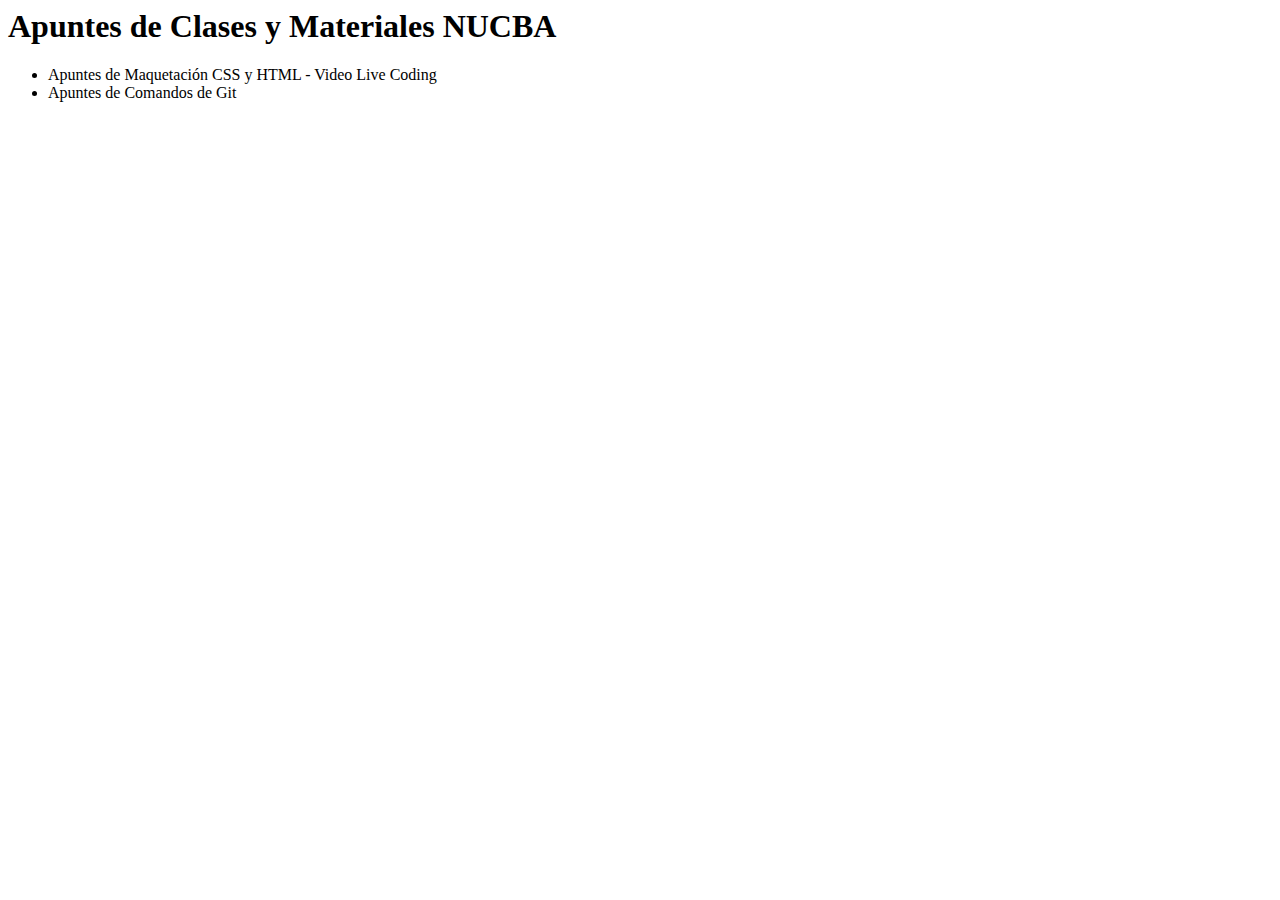
<file: index.html>
<html>
  <h1>Apuntes de Clases y Materiales NUCBA</h1>
  <ul>
    <li>
      <a link="./Anotaciones de maquetacion CSS y HTML/index.html">Apuntes de Maquetación CSS y HTML - Video Live Coding</a>
    </li>
    <li>
      <a link="./ComandosdeGit/index.html">Apuntes de Comandos de Git</a>
    </li>    
  </ul>
  
</html>
</file>
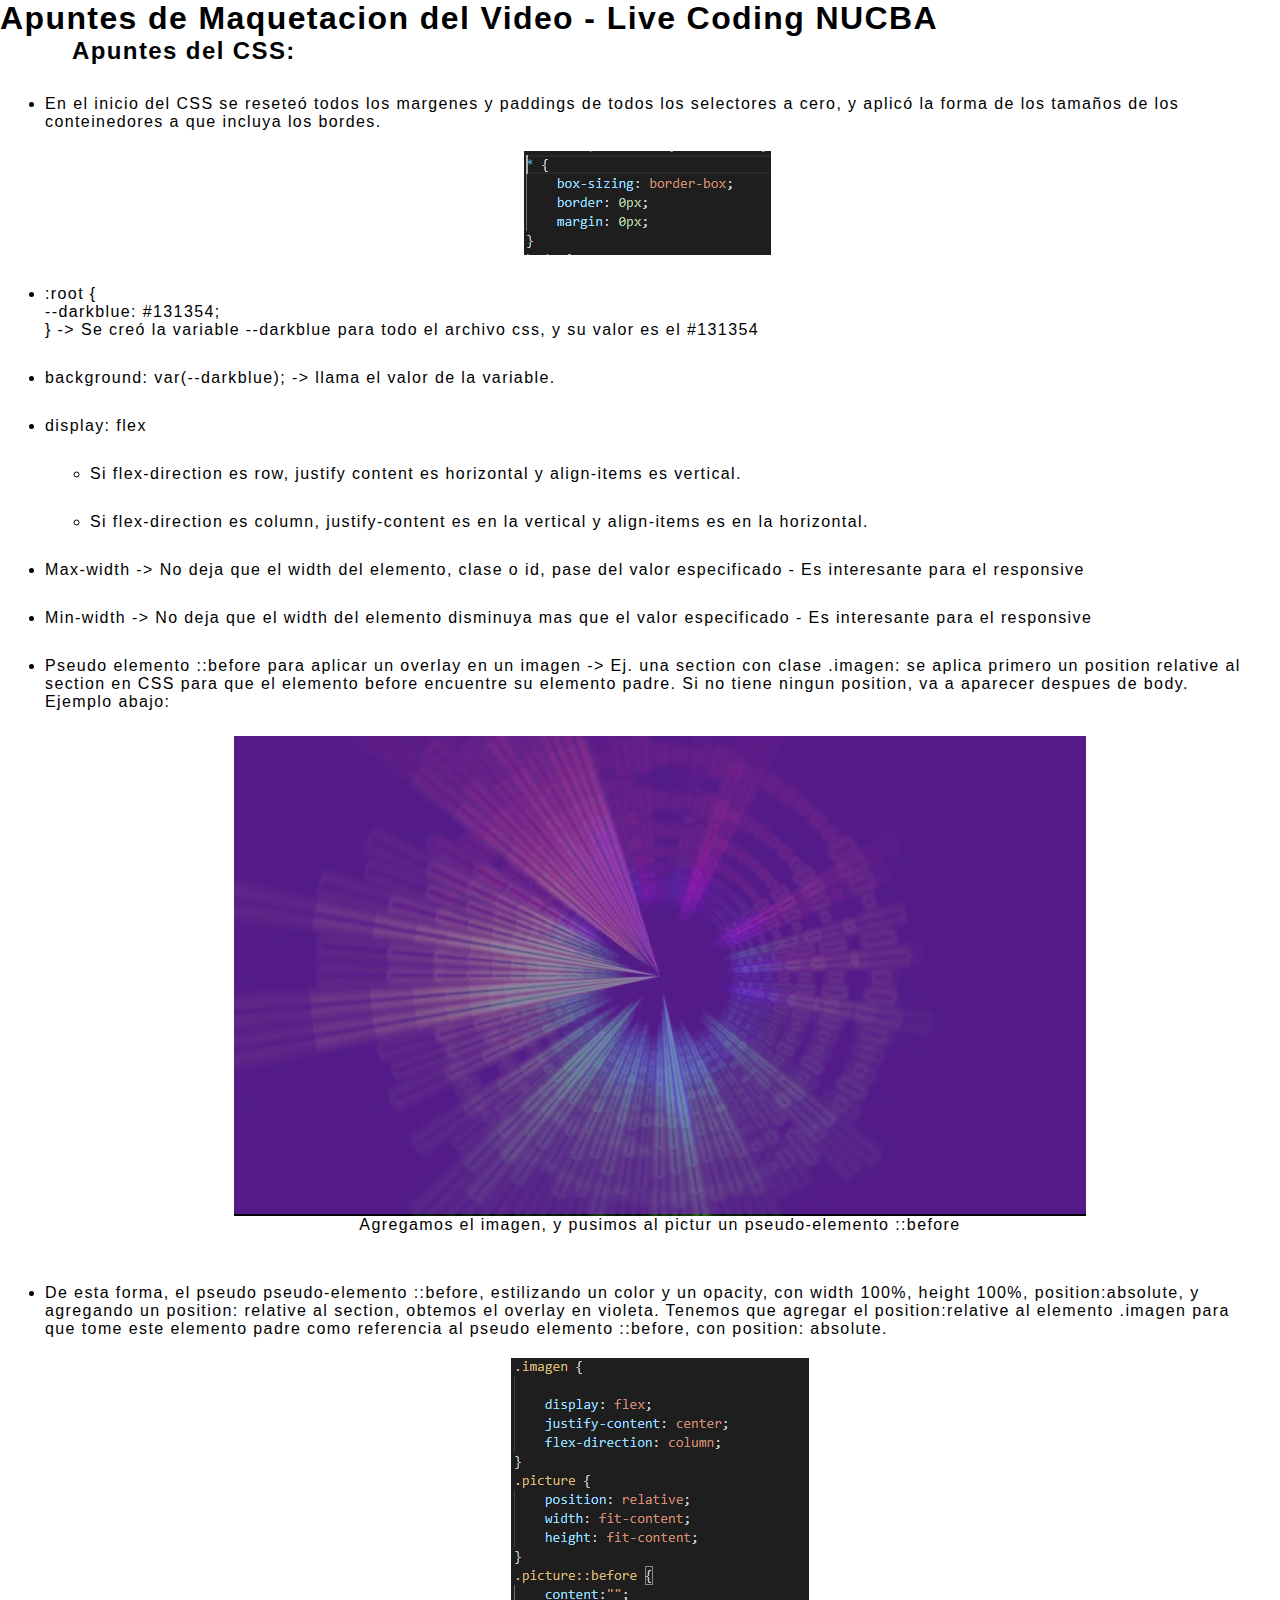
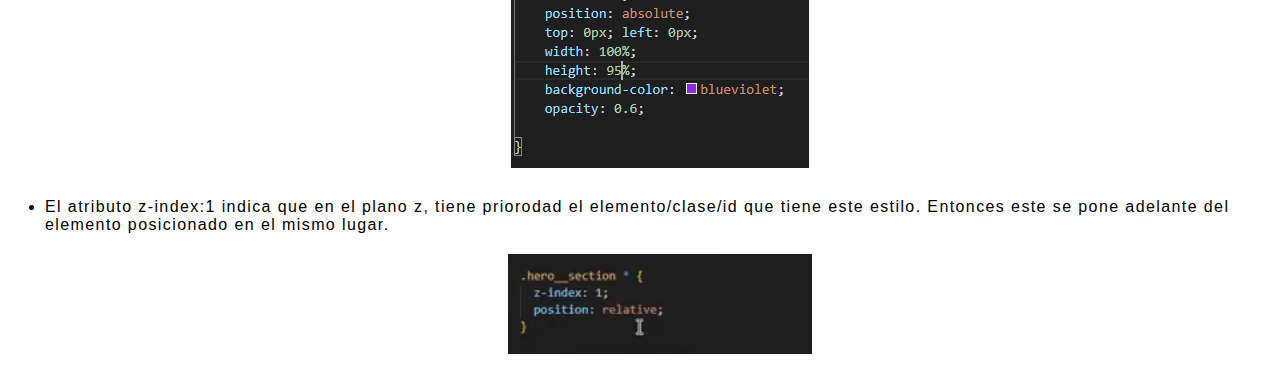
<file: Anotaciones de maquetacion CSS y HTML/index.html>
<!DOCTYPE html>
<html lang="en">
<head>
    <meta charset="UTF-8">
    <meta http-equiv="X-UA-Compatible" content="IE=edge">
    <meta name="viewport" content="width=device-width, initial-scale=1.0">
    <link rel="stylesheet" href="style.css">
    <title>Apuntes de Maquetacion - live Coding - CSS y HTML</title>
</head>
<body>
    <h1>Apuntes de Maquetacion del Video - Live Coding NUCBA</h1>
    <h2>Apuntes del CSS:</h2>
    <ul>
        <li>En el inicio del CSS se reseteó todos los margenes y paddings de todos los selectores a cero, y aplicó la forma de los tamaños de los conteinedores a que incluya los bordes.
            <picture ><img src="./css0.PNG" alt=""></picture>
        </li>
        <li>:root {<br> 
            --darkblue: #131354;<br> 
            } -> Se creó la variable --darkblue para todo el archivo css, y su valor es el #131354</li>
        <li>background: var(--darkblue); -> llama el valor de la variable.</li>
        <li>display: flex
            <ul>
                <li>Si flex-direction es row, justify content es horizontal y align-items es vertical.</li>
                <li>Si flex-direction es column, justify-content es en la vertical y align-items es en la horizontal.</li>
            </ul>
        </li>
        <li>Max-width -> No deja que el width del elemento, clase o id, pase del valor especificado - Es interesante para el responsive</li>
        <li>Min-width -> No deja que el width del elemento disminuya mas que el valor especificado - Es interesante para el responsive</li>
    
    <li>Pseudo elemento ::before para aplicar un overlay en un imagen -> Ej. una section con clase .imagen: se aplica primero un position relative al section en CSS
        para que el elemento before encuentre su elemento padre. Si no tiene ningun position, va a aparecer despues de body. Ejemplo abajo:</li>
    <section class="imagen">
        <picture class="picture1">
            <img src="./spectrum.webp" alt="">
            <legend>Agregamos el imagen, y pusimos al pictur un pseudo-elemento ::before </legend>
        </picture>
    </section>    
    <li>De esta forma, el pseudo pseudo-elemento ::before, estilizando un color y un opacity, con width 100%, height 100%, position:absolute, y agregando un position: relative al section, obtemos el overlay en violeta. Tenemos que agregar el position:relative al elemento .imagen para que tome este elemento padre como referencia al pseudo elemento ::before, con position: absolute.</li>
    <picture><img src="./css1.PNG" alt=""></picture>
    <li>El atributo z-index:1 indica que en el plano z, tiene priorodad el elemento/clase/id que tiene este estilo. Entonces este se pone adelante del elemento posicionado en el mismo lugar.</li>
    <picture><img src="./css2.PNG" alt="" style="height: 100px;"></picture>
    

</body>
</html>
</file>
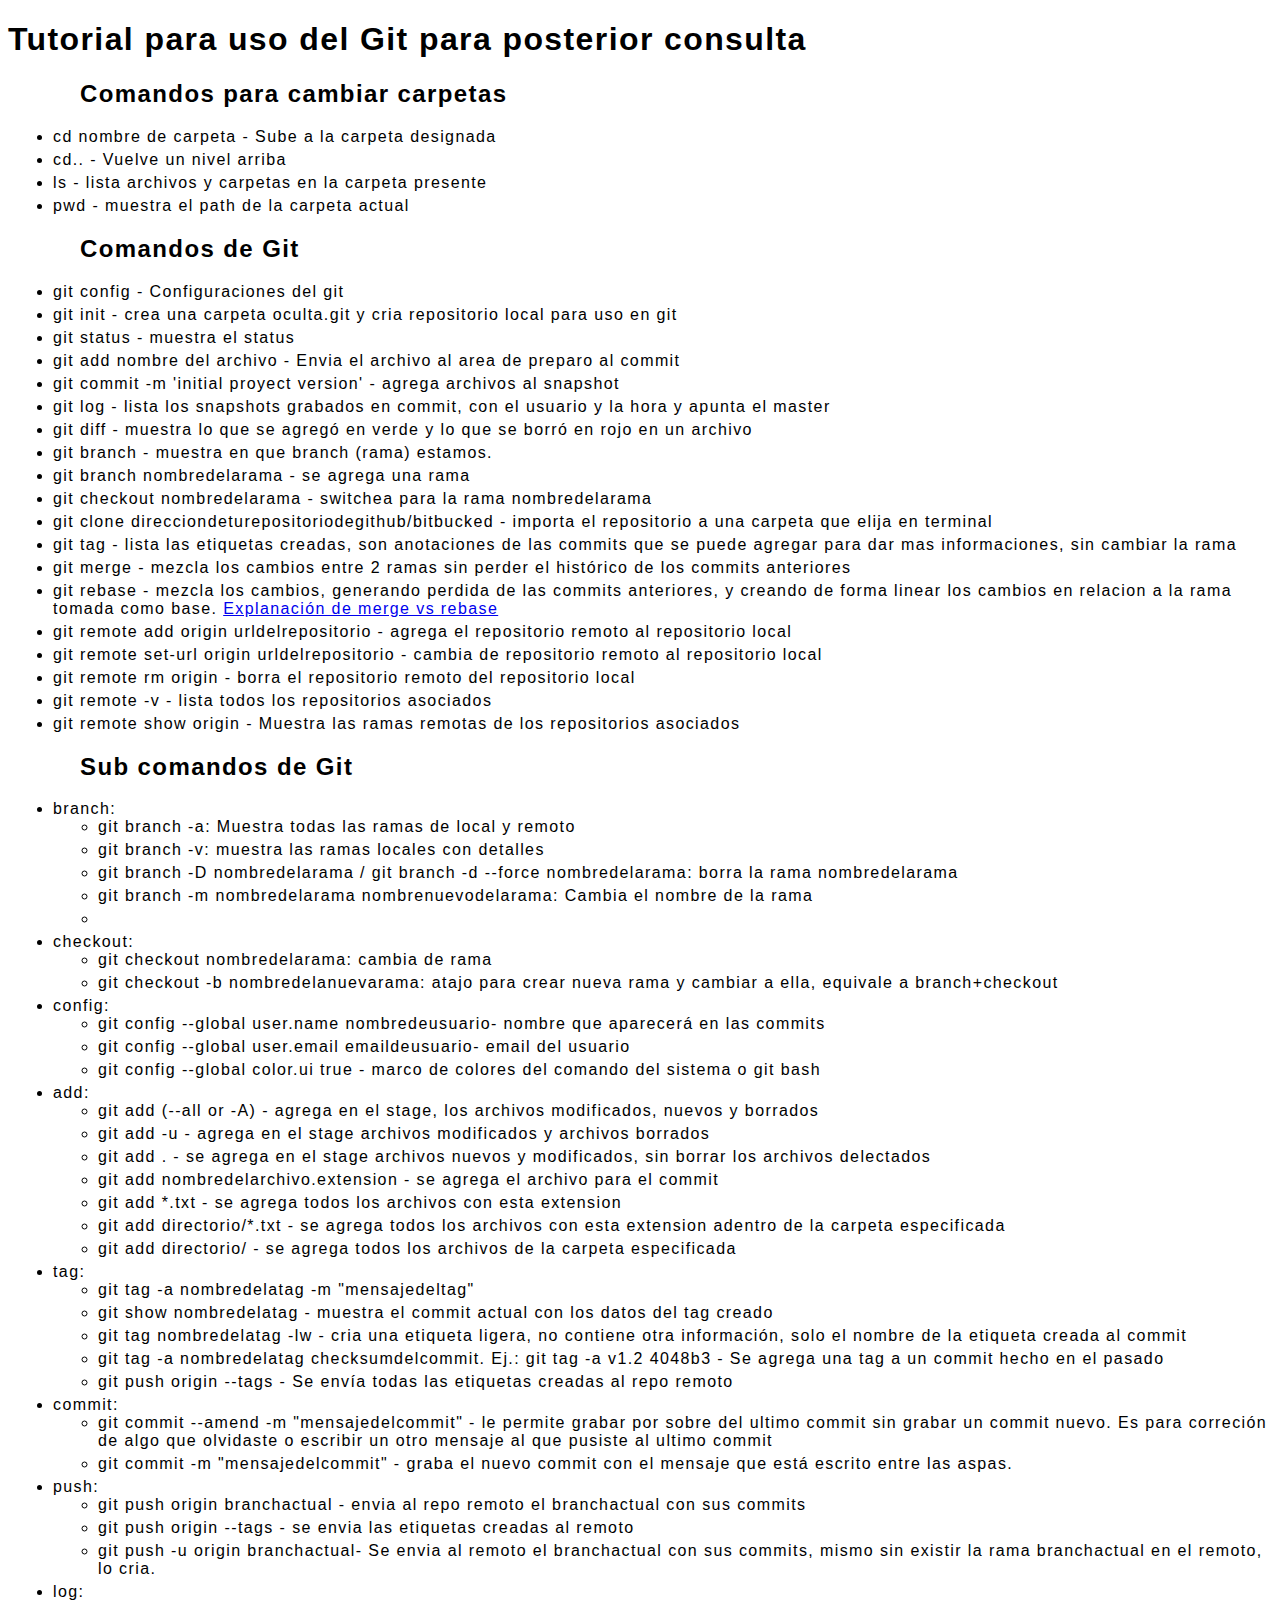
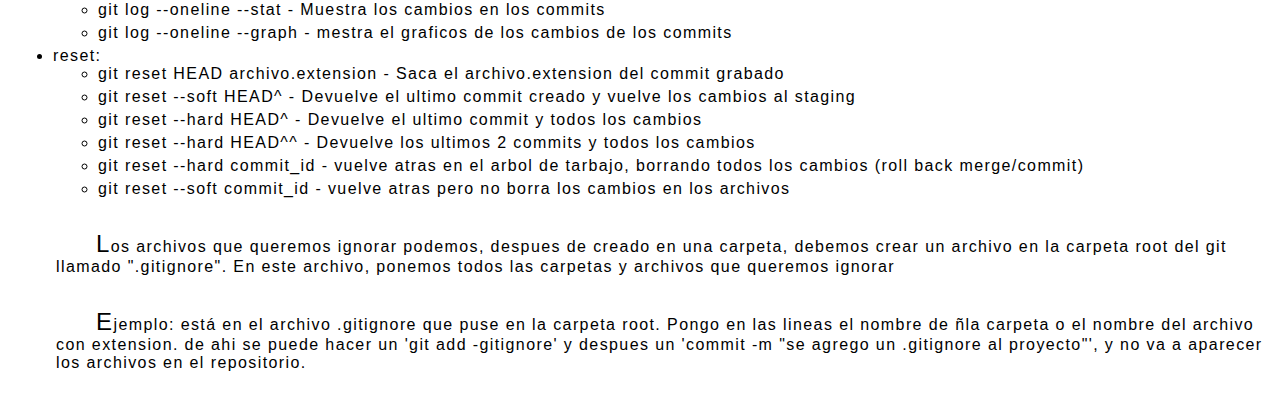
<file: ComandosdeGit/index.html>
<!DOCTYPE html>
<html lang="en">
<head>
    <meta charset="UTF-8">
    <meta http-equiv="X-UA-Compatible" content="IE=edge">
    <meta name="viewport" content="width=device-width, initial-scale=1.0">
    <link rel="stylesheet" href="style.css">
    <title>Comandos y subcomandos de Git - Resumen</title>
</head>
<body>
    <h1>Tutorial para uso del Git para posterior consulta</h1>
    <h2>Comandos para cambiar carpetas</h2>
    <ul>
        <li>cd nombre de carpeta - Sube a la carpeta designada</li>
        <li>cd.. - Vuelve un nivel arriba</li>
        <li>ls - lista archivos y carpetas en la carpeta presente</li>
        <li>pwd - muestra el path de la carpeta actual</li>
    </ul>
    <h2>Comandos de Git</h2>
    <ul>
        <li>git config - Configuraciones del git</li>
        <li>git init - crea una carpeta oculta.git y cria repositorio local para uso en git</li>
        <li>git status - muestra el status</li>
        <li>git add nombre del archivo - Envia el archivo al area de preparo al commit</li>
        <li>git commit -m 'initial proyect version' - agrega archivos al snapshot</li>
        <li>git log - lista los snapshots grabados en commit, con el usuario y la hora y apunta el master</li>
        <li>git diff - muestra lo que se agregó en verde y lo que se borró en rojo en un archivo</li>
        <li>git branch - muestra en que branch (rama) estamos.</li>
        <li>git branch nombredelarama - se agrega una rama</li>
        <li>git checkout nombredelarama - switchea para la rama nombredelarama</li>
        <li>git clone direcciondeturepositoriodegithub/bitbucked - importa el repositorio a una carpeta que elija en terminal</li>
        <li>git tag - lista las etiquetas creadas, son anotaciones de las commits que se puede agregar para dar mas informaciones, sin cambiar la rama</li>
        <li>git merge - mezcla los cambios entre 2 ramas sin perder el histórico de los commits anteriores</li>
        <li>git rebase - mezcla los cambios, generando perdida de las commits anteriores, y creando de forma linear los cambios en relacion a la rama tomada como base. <a href="https://betterprogramming.pub/differences-between-git-merge-and-rebase-and-why-you-should-care-ae41d96237b6">Explanación de merge vs rebase </a></li>
        <li>git remote add origin urldelrepositorio - agrega el repositorio remoto al repositorio local</li>
        <li>git remote set-url origin urldelrepositorio - cambia de repositorio remoto al repositorio local</li>
        <li>git remote rm origin - borra el repositorio remoto del repositorio local</li>
        <li>git remote -v - lista todos los repositorios asociados</li>
        <li>git remote show origin - Muestra las ramas remotas de los repositorios asociados</li>
    </ul>

    
    <h2>Sub comandos de Git</h2>
    <ul>
        <li>
            branch:
            <ul>
                <li>git branch -a: Muestra todas las ramas de local y remoto</li>
                <li>git branch -v: muestra las ramas locales con detalles</li>
                <li>git branch -D nombredelarama / git branch -d --force nombredelarama: borra la rama nombredelarama</li>
                <li>git branch -m nombredelarama nombrenuevodelarama: Cambia el nombre de la rama</li>
                <li></li>
            </ul>
        </li>
        <li>
            checkout:
            <ul>
                <li>git checkout nombredelarama: cambia de rama</li>
                <li>git checkout -b nombredelanuevarama: atajo para crear nueva rama y cambiar a ella, equivale a branch+checkout</li>
                
            </ul>
        </li>
        <li>
            config:
            <ul>
                <li>git config --global user.name nombredeusuario- nombre que aparecerá en las commits</li>
                <li>git config --global user.email emaildeusuario- email del usuario</li>
                <li>git config --global color.ui true - marco de colores del comando del sistema o git bash</li>
            </ul>
        </li>
        <li>
            add:
            <ul>
                <li>git add (--all or -A) - agrega en el stage, los archivos modificados, nuevos y borrados</li>
                <li>git add -u - agrega en el stage archivos modificados y archivos borrados</li>
                <li>git add . - se agrega en el stage archivos nuevos y modificados, sin borrar los archivos delectados </li>
                <li>git add nombredelarchivo.extension - se agrega el archivo para el commit</li>
                <li>git add *.txt - se agrega todos los archivos con esta extension</li>
                <li>git add directorio/*.txt - se agrega todos los archivos con esta extension adentro de la carpeta especificada</li>
                <li>git add directorio/  - se agrega todos los archivos de la carpeta especificada</li>
            </ul>
        </li>
        <li>
            tag:
            <ul>
                <li>git tag -a nombredelatag -m "mensajedeltag"</li>
                <li>git show nombredelatag - muestra el commit actual con los datos del tag creado</li>
                <li>git tag nombredelatag -lw - cria una etiqueta ligera, no contiene otra información, solo el nombre de la etiqueta creada al commit</li>
                <li>git tag -a nombredelatag checksumdelcommit. Ej.: git tag -a v1.2 4048b3 - Se agrega una tag a un commit hecho en el pasado</li>
                <li>git push origin --tags - Se envía todas las etiquetas creadas al repo remoto</li>
            </ul>
        </li>
        <li>
            commit:
            <ul>
                <li>git commit --amend -m "mensajedelcommit" - le permite grabar por sobre del ultimo commit sin grabar un commit nuevo. Es para correción de algo que olvidaste o escribir un otro mensaje al que pusiste al ultimo commit</li>
                <li>git commit -m "mensajedelcommit" - graba el nuevo commit con el mensaje que está escrito entre las aspas.</li>
            </ul>
        </li>
        <li>
            push:
            <ul>
                <li>git push origin branchactual - envia al repo remoto el branchactual con sus commits</li>
                <li>git push origin --tags - se envia las etiquetas creadas al remoto</li>
                <li>git push -u origin branchactual- Se envia al remoto el branchactual con sus commits, mismo sin existir la rama branchactual en el remoto, lo cria.</li>
            </ul>
        </li>
        <li>
            log:
            <ul>
                <li>git log --oneline --stat - Muestra los cambios en los commits</li>
                <li>git log --oneline --graph - mestra el graficos de los cambios de los commits</li>
            </ul>
        </li>
        <li>
            reset:
            <ul>
                <li>git reset HEAD archivo.extension - Saca el archivo.extension del commit grabado</li>
                <li>git reset --soft HEAD^ - Devuelve el ultimo commit creado y vuelve los cambios al staging</li>
                <li>git reset --hard HEAD^ - Devuelve el ultimo commit y todos los cambios</li>
                <li>git reset --hard HEAD^^ - Devuelve los ultimos 2 commits y todos los cambios</li>
                <li>git reset --hard commit_id - vuelve atras en el arbol de tarbajo, borrando todos los cambios (roll back merge/commit)</li>
                <li>git reset --soft commit_id - vuelve atras pero no borra los cambios en los archivos</li>
            </ul>
        </li>
    </ul>
    <p>Los archivos que queremos ignorar podemos, despues de creado en una carpeta, debemos crear un archivo en la carpeta root del git llamado ".gitignore". 
        En este archivo, ponemos todos las carpetas y archivos que queremos ignorar </p>
        <p>Ejemplo: está en el archivo .gitignore que puse en la carpeta root. Pongo en las lineas el nombre de ñla carpeta o el nombre del archivo con extension.
            de ahi se puede hacer un 'git add -gitignore' y despues un 'commit -m "se agrego un .gitignore al proyecto"', y no va a aparecer los archivos en el repositorio. 
        </p>
        
</body>
</html>
</file>
<file: Anotaciones de maquetacion CSS y HTML/style.css>
* {
    box-sizing: border-box;
    border: 0px;
    margin: 0px;
}
body {
    letter-spacing: 1.4px;
    font-family: -apple-system, BlinkMacSystemFont, 'Segoe UI', Roboto, Oxygen, Ubuntu, Cantarell, 'Open Sans', 'Helvetica Neue', sans-serif;
}
li {
    margin: 30px 30px 5px 5px
}
h2 {
    margin-inline-start: 3em;
    margin-inline-end: auto;
}
p {
    margin: 2em auto 2em 3em;
    text-indent: 2.5rem;
}
p::first-letter  {
    font-size: x-large;
}
.imagen {
    
    display: flex; 
    justify-content: center;
    flex-direction: column;
    align-items: center;
}
picture {
    display: flex;
    flex-direction: column;
    align-items: center;
    margin: 20px 0px;
}
.picture1 {
    position: relative;
    width: fit-content;
    height: fit-content;
}
.picture1::before {
    content:"";
    position: absolute;
    top: 0px; left: 0px;
    width: 100%;
    height: 96%;
    background-color: blueviolet;
    opacity: 0.6;

}
</file>
<file: ComandosdeGit/style.css>
body {
    letter-spacing: 1.4px;
    font-family: -apple-system, BlinkMacSystemFont, 'Segoe UI', Roboto, Oxygen, Ubuntu, Cantarell, 'Open Sans', 'Helvetica Neue', sans-serif;
}
li {
    margin: 0 0px 5px 5px
}
h2 {
    margin-inline-start: 3em;
    margin-inline-end: auto;
}
p {
    margin: 2em auto 2em 3em;
    text-indent: 2.5rem;
}
p::first-letter  {
    font-size: x-large;
}
</file>
